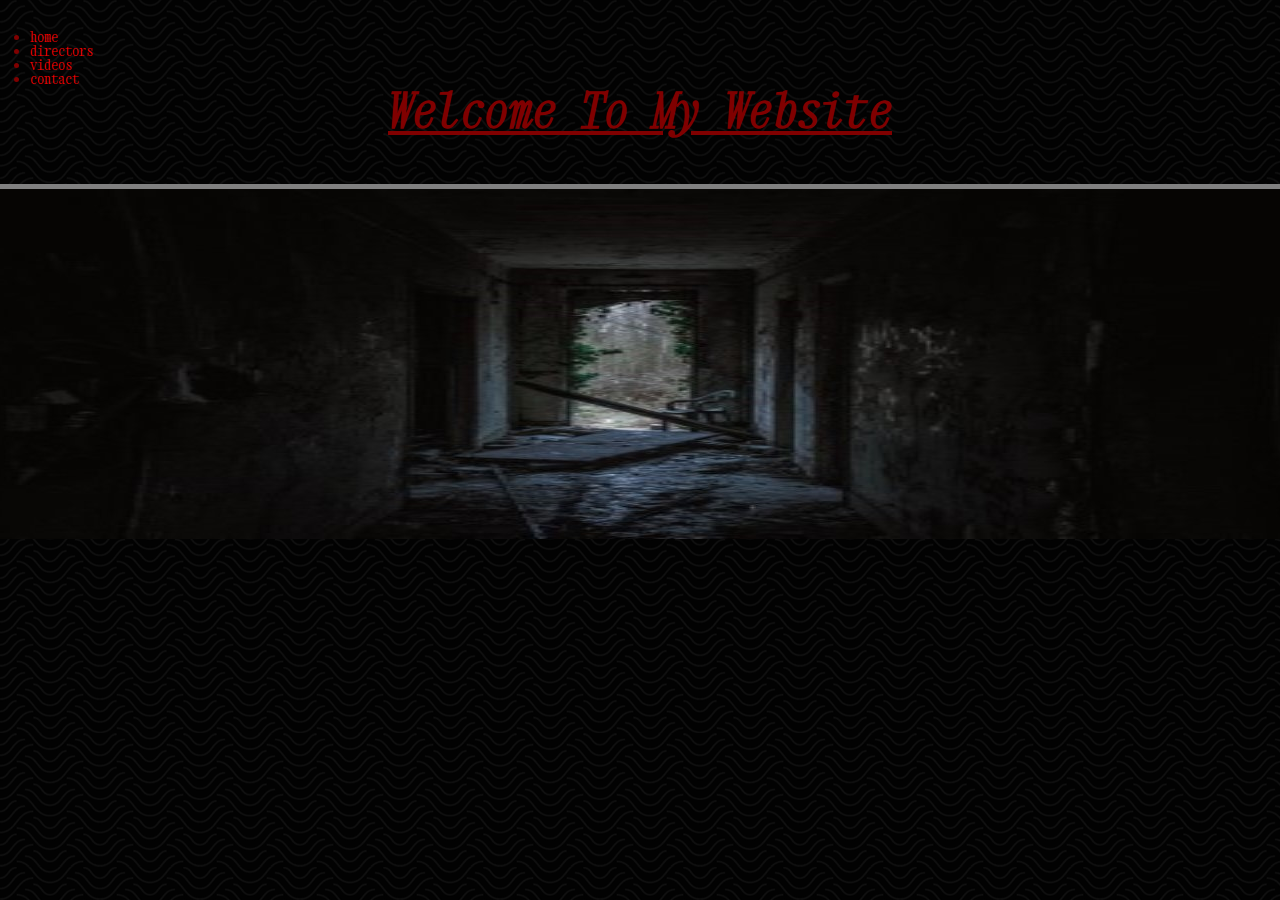
<file: index.html>
<!DOCTYPE html>
<html lang="en">
<head>
    <title>Kam's website</title>
      <meta charset="utf-8">
      <link rel="stylesheet"
      href="styles.css">
      <link href="https://fonts.googleapis.com/css2?family=Xanh+Mono&display=swap" rel="stylesheet">
</head>
<body>
  <!-- hello there -->
  <header>
    <div class="topnav">
        <li><a href="index.html">home</a></li>
        <li><a href="directors.html">directors</a></li>
        <li><a href="videos.html">videos</a></li>
        <li><a href="contact.html">contact</a></li>
    <h1 class="title"> Welcome To My Website</h1>
  </header>
  <div class="banner"></div>
</body>
</html>
</file>
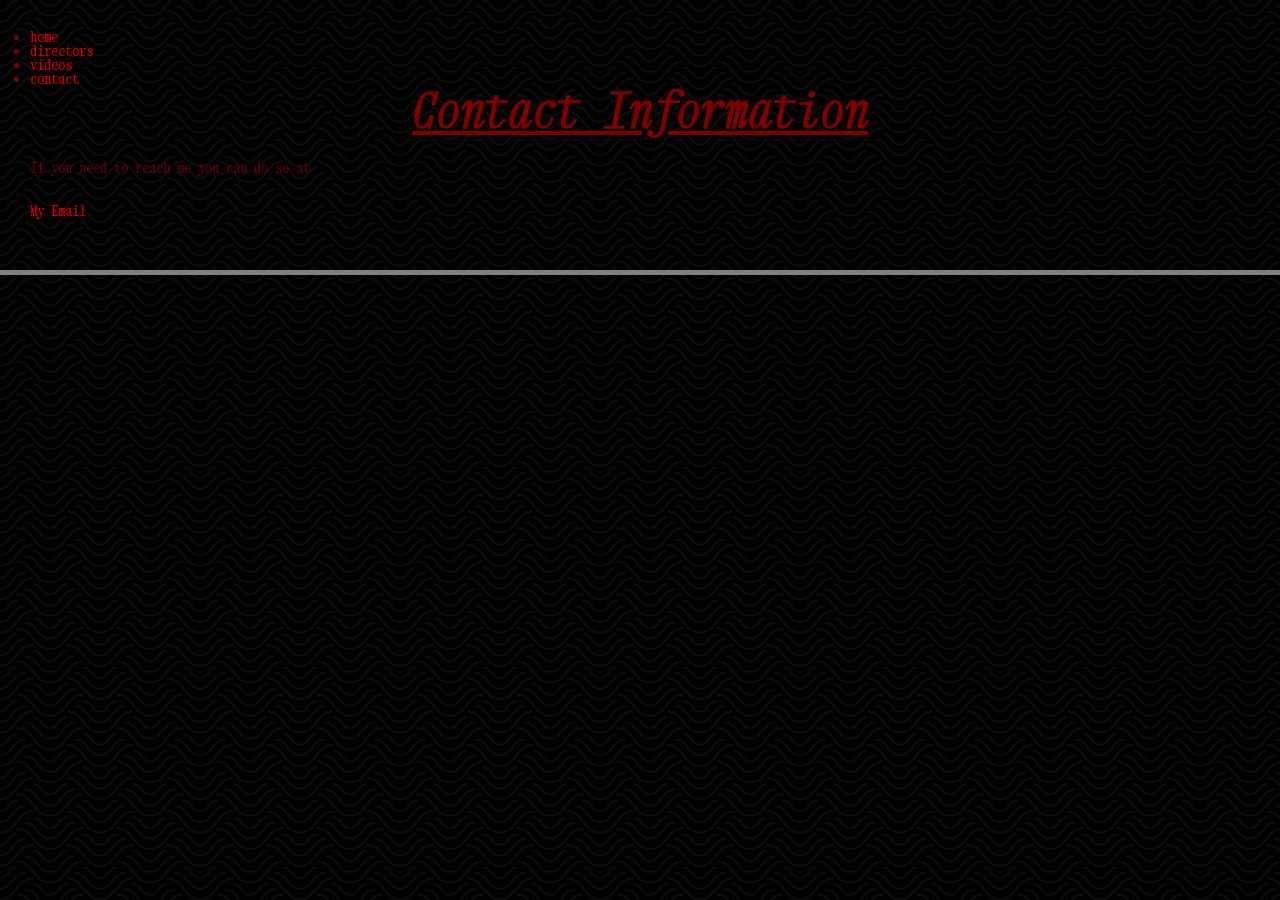
<file: contact.html>
<!DOCTYPE html>
<html lang="en">
<head>
    <title>Kam's website</title>
      <meta charset="utf-8">
      <link rel="stylesheet"
      href="styles.css">
      <link href="https://fonts.googleapis.com/css2?family=Xanh+Mono&display=swap" rel="stylesheet">
</head>
<body>
  <!-- hello there -->
  <header>
  </style>
  </head>
  <body>

    <div class="topnav">
        <li><a href="index.html">home</a></li>
        <li><a href="directors.html">directors</a></li>
        <li><a href="videos.html">videos</a></li>
        <li><a href="contact.html">contact</a></li>

    <h1 class="title"> Contact Information</h1>
    <p> If you need to reach me you can do so at</p>
    <p><a href="mailto:htmltesting74@gmail.com">My Email</a></p>
  </header>
</body>
</html>
</file>
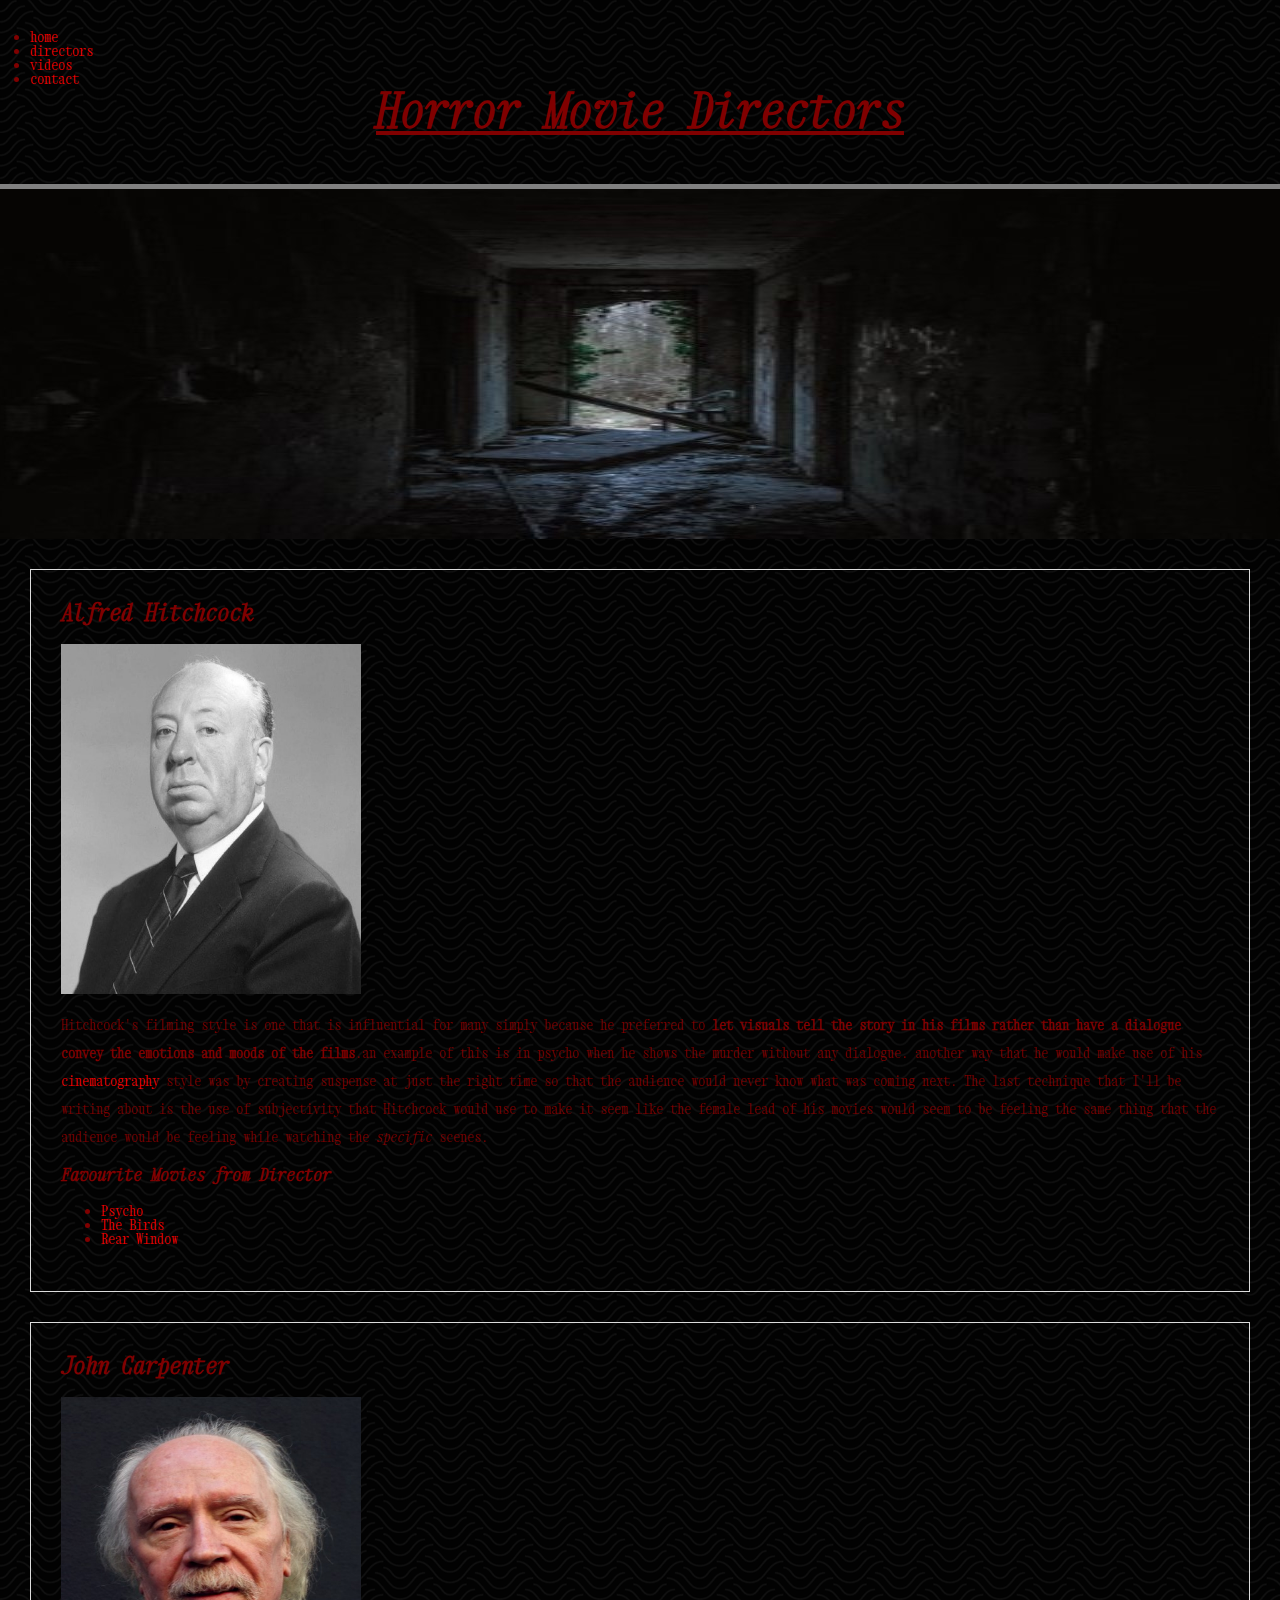
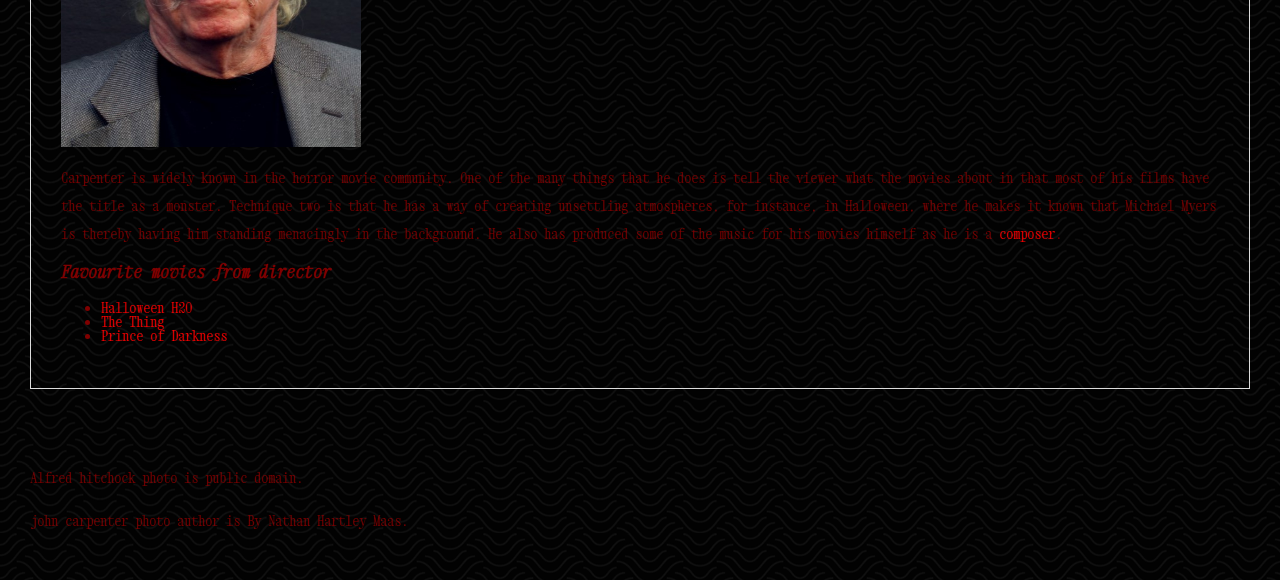
<file: directors.html>
<!DOCTYPE html>
<html lang="en">
<head>
    <title>Kam's website</title>
      <meta charset="utf-8">
      <link rel="stylesheet"
      href="styles.css">
      <link href="https://fonts.googleapis.com/css2?family=Xanh+Mono&display=swap" rel="stylesheet">
</head>
<body>
  <!-- hello there -->
  <header>
    <div class="topnav">
        <li><a href="index.html">home</a></li>
        <li><a href="directors.html">directors</a></li>
        <li><a href="videos.html">videos</a></li>
        <li><a href="contact.html">contact</a></li>
    <h1 class="title"> Horror Movie Directors</h1>
  </header>
  <div class="banner"></div>
<section>
  <h2>Alfred Hitchcock</h2>
  <img src="images\alh.jpeg"
  alt="photo of Alfred Hitchcock"
  width="300"
  height="350"/>
      <p>Hitchcock's filming style is one that is influential for many simply because he preferred to <strong>let visuals tell the story in his films rather than have a dialogue convey the emotions and moods of the films</strong>.an example of this is in psycho when he shows the murder without any dialogue. another way that he would make use of his
         <a href="https://indiefilmhustle.com/hitchcock-create-suspense/" title="cinematography">cinematography</a>
         style was by creating suspense at just the right time so that the audience would never know what was coming next. The last technique that I'll be writing about is the use of subjectivity that Hitchcock would use to make it seem like the female lead of his movies would seem to be feeling the same thing that the audience would be feeling while watching the <em>specific</em> scenes.
      </P>
      <h3>Favourite Movies from Director</h3>
      <ul>
        <li><a href="https://www.imdb.com/title/tt0054215/?ref_=nv_sr_srsg_3"
          title="Psycho">Psycho</a></li>
        <li><a href="https://www.imdb.com/title/tt0056869/?ref_=nv_sr_srsg_0"
          title="The Birds">The Birds</a></a></li>
        <li><a href="https://www.imdb.com/title/tt0047396/?ref_=nv_sr_srsg_0"
          title="Rear Window">Rear Window</a></li>

</section>
</div>
<section>
  <h2>John Carpenter </H2>
    <img src="images\johnc.jpeg"
    alt="photo of John Carpenter"
      width="300"
      height="350"/>
    <p>Carpenter is widely known in the horror movie community. One of the many things that he does is tell the viewer what the movies about in that most of his films have the title as a monster. Technique two is that he has a way of creating unsettling atmospheres, for instance, in Halloween, where he makes it known that Michael Myers is thereby having him standing menacingly in the background. He also has produced some of the music for his movies himself as he is a <a href="https://theofficialjohncarpenter.com/" title="composer">composer</a>.
    </p>
    <h3>Favourite movies from director</h3>
    <ul>
      <li><a href="https://www.imdb.com/title/tt0120694/?ref_=nv_sr_srsg_0"
        title="Halloween H20">Halloween H20</a></li>
      <li><a href="https://www.imdb.com/title/tt0084787/?ref_=nv_sr_srsg_0"
        title="The Thing">The Thing</a></li>
      <li><a href="https://www.imdb.com/title/tt0093777/?ref_=nv_sr_srsg_0"
        title="Prince of Darkness">Prince of Darkness</a></li>
</section>
<footer id="footer">
  <p>Alfred hitchock photo is public domain.</p>
    <p>john carpenter photo author is By Nathan Hartley Maas.</p>
</footer>
</body>
</html>
</file>
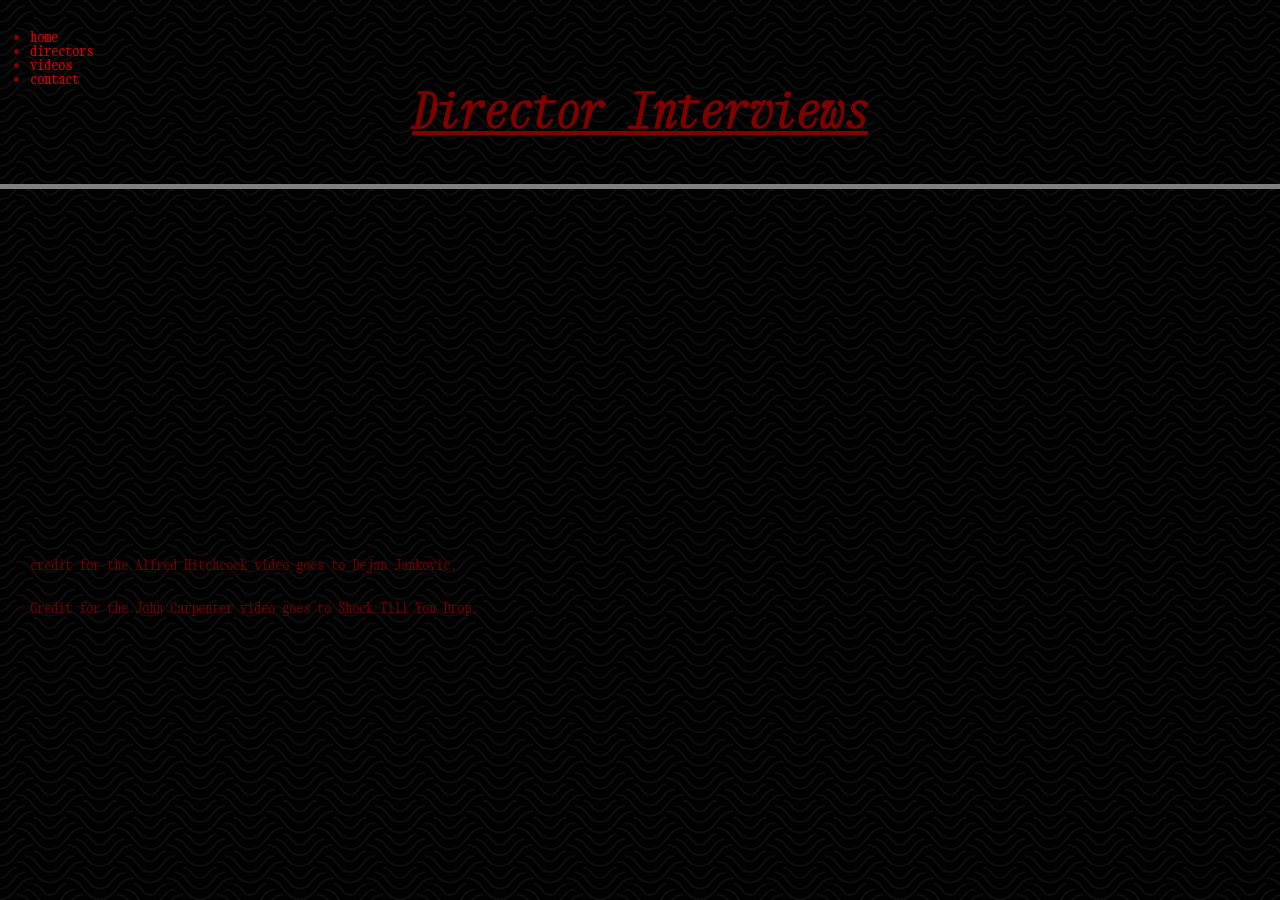
<file: videos.html>
<!DOCTYPE html>
<html lang="en">
<head>
    <title>Kam's website</title>
      <meta charset="utf-8">
      <link rel="stylesheet"
      href="styles.css">
      <link href="https://fonts.googleapis.com/css2?family=Xanh+Mono&display=swap" rel="stylesheet">
</head>
<body>
  <!-- hello there -->
  <header>
    <div class="topnav">
        <li><a href="index.html">home</a></li>
        <li><a href="directors.html">directors</a></li>
        <li><a href="videos.html">videos</a></li>
        <li><a href="contact.html">contact</a></li>
    <h1 class="title"> Director Interviews</h1>
  </header>

<iframe width="560" height="315" src="https://www.youtube.com/embed/umfiwI-7I0M" frameborder="0" allow="accelerometer; autoplay; clipboard-write; encrypted-media; gyroscope; picture-in-picture" allowfullscreen></iframe>

<iframe width="560" height="315" src="https://www.youtube.com/embed/eIj9zPuafIg" frameborder="0" allow="accelerometer; autoplay; clipboard-write; encrypted-media; gyroscope; picture-in-picture" allowfullscreen></iframe>


<footer id="footer">
  <p>credit for the Alfred Hitchcock video goes to Dejan Jankovic.</p>
  <p>Credit for the John Carpenter video goes to Shock Till You Drop.</p>
</footer>
</body>
</html>
</file>
<file: styles.css>
/* website styles */

* {
  font-size: 100%;
  margin: 0;
  line-height: 1;
  box-sizing: border-box;
  /* border: 1px solid red; */
}

body {
  background-color: Black;
  color: Maroon;
  font-family: 'Xanh Mono', monospace;
  font-size: 14px;
  background-image: url(images/papyrus-dark.png);
  background-repeat: repeat;
}
h1 {
  color: Maroon;
  font-family: 'Xanh Mono', monospace;
  font-size: 36px;
  text-align: left;
}

header h1 {
  text-align: center;
}

h2 {
  font-size: 24px;
}

h3 {
  font-size:18px;
}

h1, h2, h3 {
  font-weight: bold;
  font-style: italic;
  margin-bottom: 20px;
}

p {
  line-height: 2;
  margin: 15px 0;
}

a {
  color: red;
  text-decoration: none;
}

a:link,
a:focus,
a:active {
  text-decoration: none:
  color: maroon;
}

a:hover {
  text-decoration: underline;
}

a:visited {
  color: grey;
}
ul, ol {
  margin:15px 0;
}
header {
  padding: 30px;
    border-bottom: 5px solid grey;
}
section {
  border: 1px solid gainsboro;
  margin: 30px;
  padding: 30px;
}
  footer {
  padding: 30px;
}
img {
  width: 300px;
}
.title {
  font-size: 48px;
  text-decoration: underline;
}
.container {
  max-width: 1000px;
  margin:0 auto;
}
.banner {
  height: 350px;
  background-image: url(images/abandoned.jpg);
  background-size: cover;
  background-position: center;
}

}
</file>
